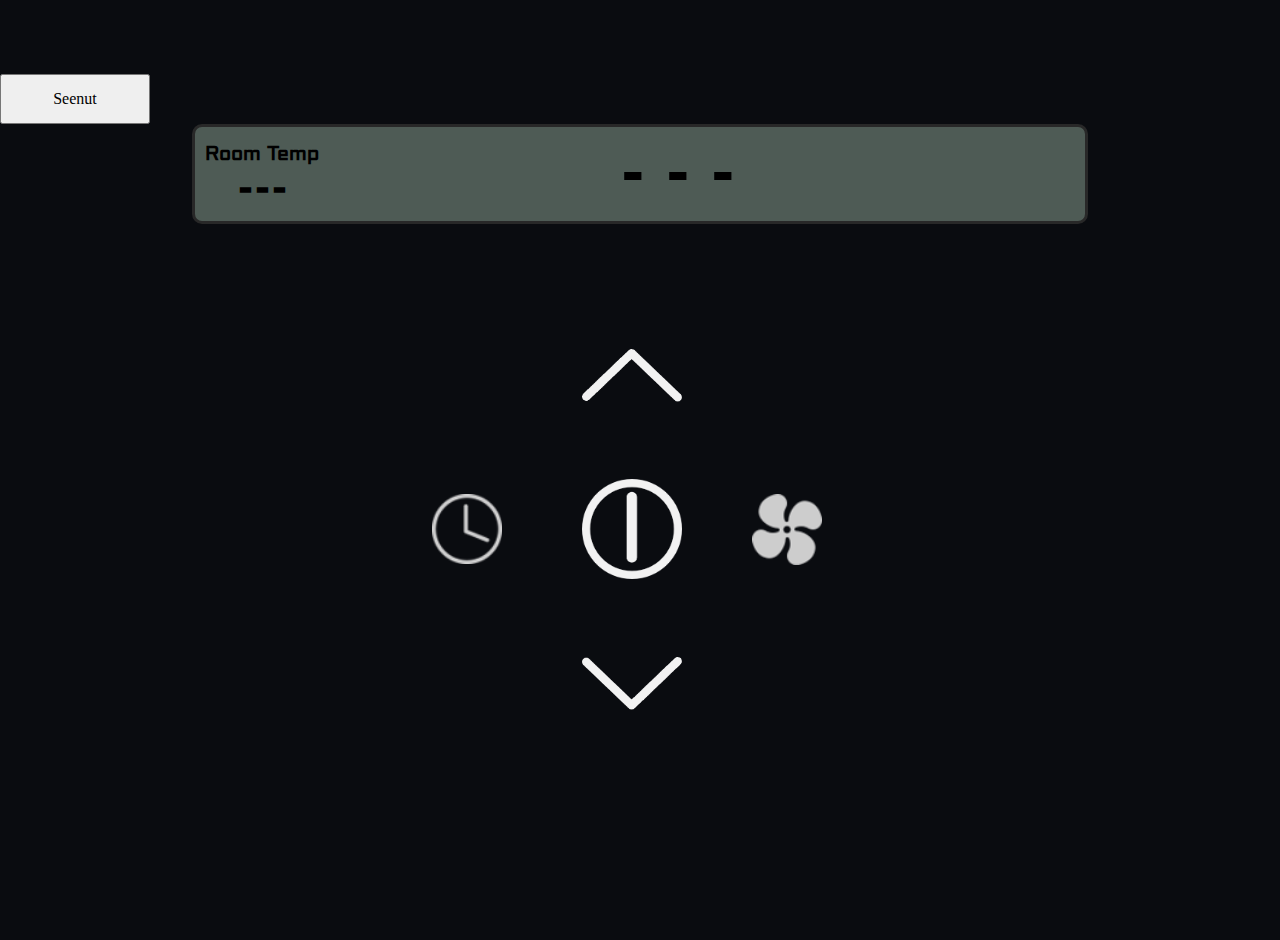
<file: index.html>
<!DOCTYPE html>
<html lang="en">
    <head>
        <meta charset="utf-8">
        <meta http-equiv="X-UA-Compatible" content="IE=edge">
        <meta name="description" content="">
        <meta name="author" content="">
        <title>New page</title>
        <link rel="stylesheet" href="css/reset.css">
        <link href="css/style.css" rel="stylesheet">
        <link rel="stylesheet" href="https://fonts.googleapis.com/css?family=Aldrich&display=swap">
    </head>
    <body>
	    
	<button onclick="Seenut()" id="Seenut" style="width: 150px; height: 50px; margin-top: 34px;">Seenut</button>
	    
	    
        <section id="displaySection" style="border-radius: 10px; border: 3px solid #282828; margin-right: 15%; margin-left: 15%; background-color: rgba(94, 109, 101, 0.82); display: grid; grid-template-columns: 0fr 1fr; grid-template-rows: 32px 61px; grid-template-areas: 'RT1 ST1' 'RT2 ST2'; min-height: 100px; max-height: 100px; text-align: center; color: #ffffff;">
            <h3 style="margin-top: 15px; white-space: nowrap; margin-left: 10px; font-family: 'Aldrich', sans-serif; font-size: 20px; color: #000000;">Room Temp</h3>
            <h2 id="miniDisplay"style="grid-area: RT2; margin-top: 5px; font-family: 'Aldrich', sans-serif; text-align: center; font-size: 43px; margin-left: 10px; color: #000000;">---</h2>
            <h2 id="mainDisplay" style="font-family: 'Aldrich', sans-serif; margin-left: -6.284%; font-size: 65px; margin-top: 10px; color: #000000;">- - -</h2>
        </section>
        <section style="display: grid; grid-template-columns: 1fr 0fr 1fr; grid-template-rows: 130px 110px 90px; max-width: 276px; text-align: center; margin-left: auto; margin-right: auto; margin-top: 120px;">
            <img onclick="fanOn()"src="/images/Fan.png" style="grid-area: 2 / 3 / 3 / 4; width: 70px; margin-left: 10px; margin-top: 20px;"/>
            <img onclick="timeDialog()" src="/images/Time.png" style="grid-area:2 / 1 / 3 / 2;"/>
            <img onclick="powerOn()" src="/images/PWR.png" style="grid-area: 2 / 2 / 3 / 3; width: 100px; margin-right: 60px; margin-left: 50px; margin-top: 5px;"/>
	    <img onclick="changeTemp(-1)" src="/images/Down.png" style="grid-area: 3 / 2 / 4 / 3; width: 100px; margin-top: 73px; margin-left: 50px; margin-right: 30px;"/>
	    <img onclick="changeTemp(1)" src="/images/UP.png" style="grid-area: 1 / 2 / 2 / 3; width: 100px; margin-top: 5px; margin-left: 50px;"/>
        </section>
        <section id="timePrompt" style="z-index: 10; position: relative; top: -295px; width: 100%; height: 384px; background-color: #1e1a2b; display: none; text-align: center; grid-template-columns: 1fr; grid-template-rows: 100px 100px 100px; margin-top: -49px;">
            <h2 style="padding-top: 24px; color: #e9e9e9;">Enter Time&nbsp;</h2>
            <div style="width: 350px; margin-left: auto; margin-right: auto;">
                <input type="time" id="UTI" name="UTI" style="width: 200px; height: 50px; margin-top: 27px;">
            </div>
            <div style="width: 350px; margin-left: auto; margin-right: auto; margin-top: 9px;">
		<button onclick="setTime()" id="subtime" style="width: 150px; height: 50px; margin-top: 34px;">OK</button>
                <button onclick="resetTime()" id="cancel" style="width: 150px; height: 50px; margin-top: 34px;">Cancel</button>
            </div>
        </section>

<script>
var delayMinutes = 0;
var stateCode="";
getCode();

function Seenut() { 
	window.location.href = "1/index.html";
}
	
	

function sendRequest(req) {
   var xhttp = new XMLHttpRequest();
   xhttp.open("POST", "https://c1hcy535.caspio.com/dp/441db000eb52620436624f06b2c1", true); 
   xhttp.setRequestHeader("Content-Type", "application/x-www-form-urlencoded");
   var data="cbUniqueFormId=_379f2c0336ad2e&AppKey=441db000eb52620436624f06b2c1&PrevPageID=3&cbPageType=Insert&ClientQueryString=&pathname=&Mod0InsertRecord=1&Mod0InsertRecordPageID=3&cbAP=Caspio&InsertRecordCode=~C"+ req+ "&Submit=Submit";
   xhttp.send(data);
}

function fanOn(){
if (stateCode.slice(1,3)!=88){
	stateCode="188";
	var q=delayMinutes+1000;
	q=q.toString();
	sendRequest("FXX"+q.slice(1)+stateCode);
	getCode();
}else{
	stateCode="127";
	var q=delayMinutes+1000;
	q=q.toString();
	sendRequest("S27"+q.slice(1)+stateCode);
	getCode();
}

}
function powerOn(){
if (stateCode.slice(0,1)=="0"){
	stateCode="127";
	var q=delayMinutes+1000;
	q=q.toString();
	sendRequest("P27"+q.slice(1)+stateCode);
}else{
	stateCode="000";
	var q=delayMinutes+1000;
	q=q.toString();
	sendRequest("P27"+q.slice(1)+stateCode);
}
getCode();
}


function changeTemp(inc){
if ((parseInt(stateCode)+inc)> 123 && (parseInt(stateCode)+inc)< 129){
stateCode=parseInt(stateCode)+inc;
stateCode=stateCode.toString()
var mainDisp=document.getElementById("mainDisplay");
mainDisp.innerText=stateCode.slice(1);
var q=delayMinutes+1000;
q=q.toString();
sendRequest("S" +stateCode.slice(1)+q.slice(1)+stateCode);
}
}
function timeDialog() { document.getElementById("timePrompt").style.display = "grid";}
function resetTime() { 
document.getElementById("timePrompt").style.display = "none";
delayMinutes = 0;
}
function setTime() { 
	var now = new Date();	
	document.getElementById("timePrompt").style.display = "none";
	timeinput=document.getElementById("UTI").value.split(':');
	if ( parseInt(timeinput[0]) < now.getHours() ){ timeinput[0]=parseInt(timeinput[0]) + 24; }
	var minutes = (parseInt(timeinput[0])-now.getHours())*60+(parseInt(timeinput[1])-now.getMinutes());
	if ( !(minutes >0) ){ minutes =0; }
	delayMinutes=minutes;
	}
function getCode(){
	var xmlHttp = new XMLHttpRequest();
	xmlHttp.open( "GET", "https://c1hcy535.caspio.com/dp/441db000db181ad58c964df0ad85?cbqe=[base64]&cbEmbedTimeStamp=1664541762095", false );
	xmlHttp.send( null );
	var indx = xmlHttp.responseText.search("~")+8;
	stateCode= xmlHttp.responseText.slice(indx , indx +3);
	var mainDisp=document.getElementById("mainDisplay");
	var dispSect=document.getElementById("displaySection");
	if (stateCode.slice(0 , 1)==1){
		mainDisp.innerText=stateCode.slice(1) + "°C" ;
		dispSect.style.backgroundColor = "rgba(3, 117, 56, 0.82)";
		if (stateCode.slice(1 , 3)==88){mainDisp.innerText="FAN";}
	} else {
		mainDisp.innerText="- - -";
		dispSect.style.backgroundColor = "rgba(94, 109, 101, 0.82)";
	}
	var xmlHttp2 = new XMLHttpRequest();
	xmlHttp2.open( "GET", "https://c1hcy535.caspio.com/dp/441db000f7450a740a4f408a93d6?cbqe=[base64]&cbEmbedTimeStamp=1666391270767", false );
	xmlHttp2.send( null );
	var indx2 = xmlHttp2.responseText.search("~")+1;
	tempr= xmlHttp2.responseText.slice(indx2 , indx2 +2);
	var miniDisp=document.getElementById("miniDisplay");
	miniDisp.innerText=tempr + "°C";
}
</script>

    </body>
</html>
</file>
<file: css/style.css>

</file>
